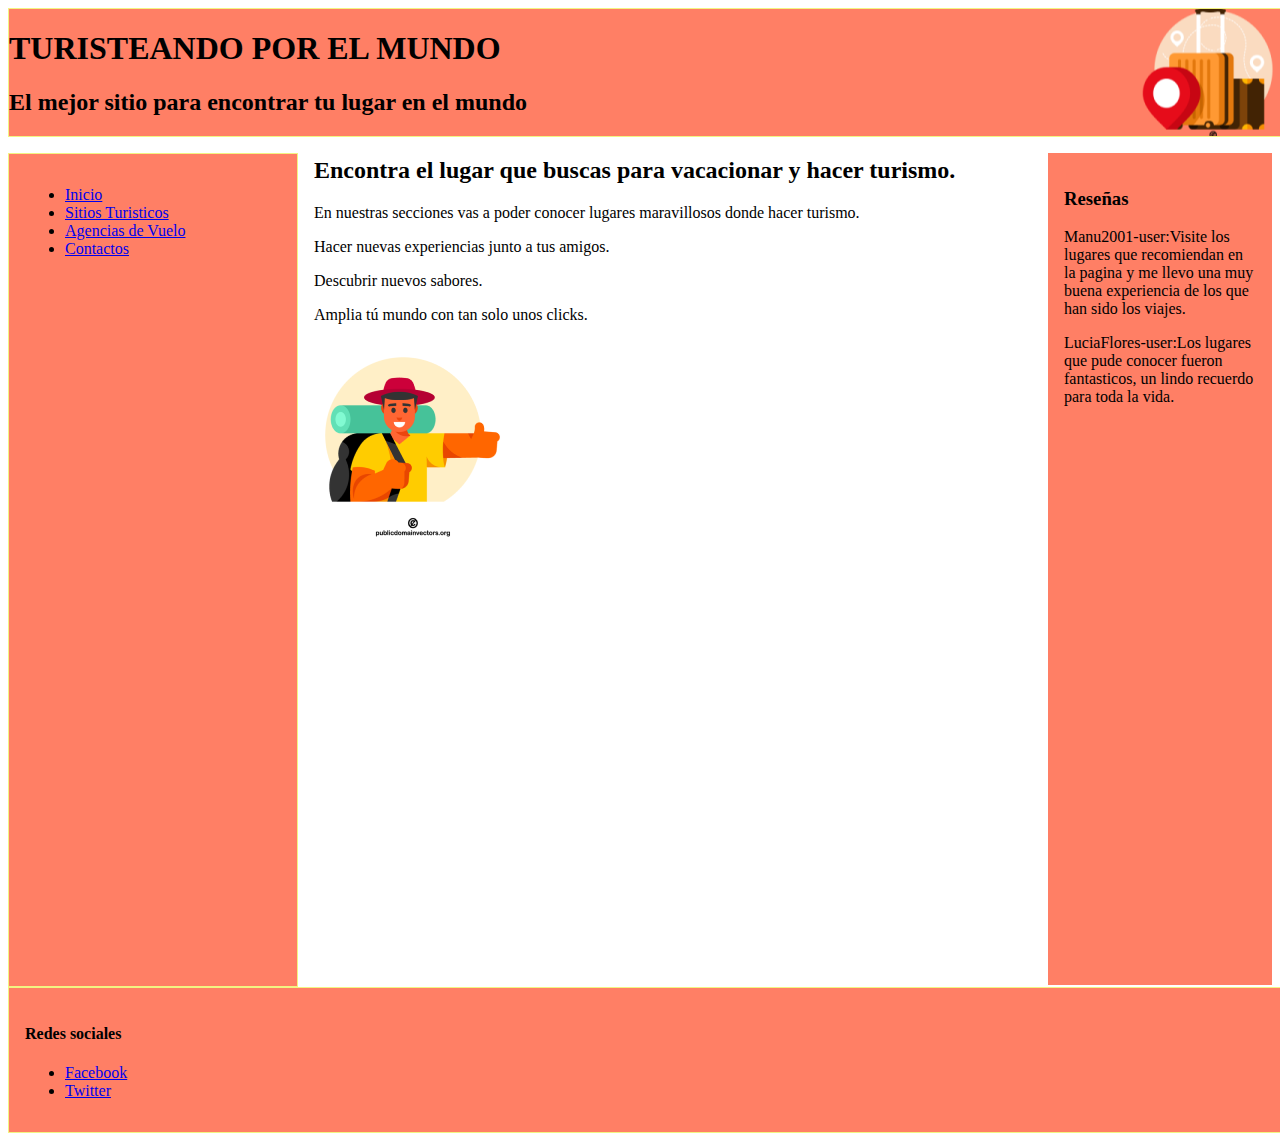
<file: tp practico usabilidad/Index.html>
<!DOCTYPE html>
<html lang="es">  
<head>    
    <title>TURISTEANDO POR EL MUNDO-INICIO</title>    
    <meta charset="UTF-8">
    <meta name="title" content="TURISTEANDO">
    <meta name="description" content="vacacionar, turismo, experiencias nuevas, viajes">    
    <link href="estilos.css" rel="stylesheet">    
</head>  
<body>    
    <header>
        <h1>TURISTEANDO POR EL MUNDO</h1>
        <h2>El mejor sitio para encontrar tu lugar en el mundo</h2>		
    </header>    
    <nav>
        <ul>
            <li><a href="index.html"> Inicio</a></li>
            <li><a href="Sitios%20de%20turismo.html">Sitios Turisticos</a></li>
            <li><a href="Agencias%20de%20vuelo.html">Agencias de Vuelo</a></li>
            <li><a href="Contactos.html">Contactos</a></li>
       </ul>
    </nav>
    <aside>
        <h3>Reseñas</h3>
        <p>Manu2001-user:Visite los lugares que recomiendan en la pagina y me llevo una muy buena experiencia de los que han sido los viajes.</p>
        <p>LuciaFlores-user:Los lugares que pude conocer fueron fantasticos, un lindo recuerdo para toda la vida.</p>
    </aside>
    <section>      
        <article>
            <h2>Encontra el lugar que buscas para vacacionar y hacer turismo.</h2>
            <p>En nuestras secciones vas a poder conocer lugares maravillosos donde hacer turismo.</p>  
            <p>Hacer nuevas experiencias junto a tus amigos.</p>
            <p>Descubrir nuevos sabores.</p> 
            <p>Amplia tú mundo con tan solo unos clicks.</p>
            <img src="man-tourism.png" alt="un hombre pidiendo un aventon">
        </article>      
    </section>
    <footer>
        <h4>Redes sociales</h4>
        <ul>
       <li> <a href="https://www.facebook.com/">Facebook</a></li>
       <li><a href="https://twitter.com/">Twitter</a></li>
    </ul>
    </footer>
</body>  
</html>
</file>
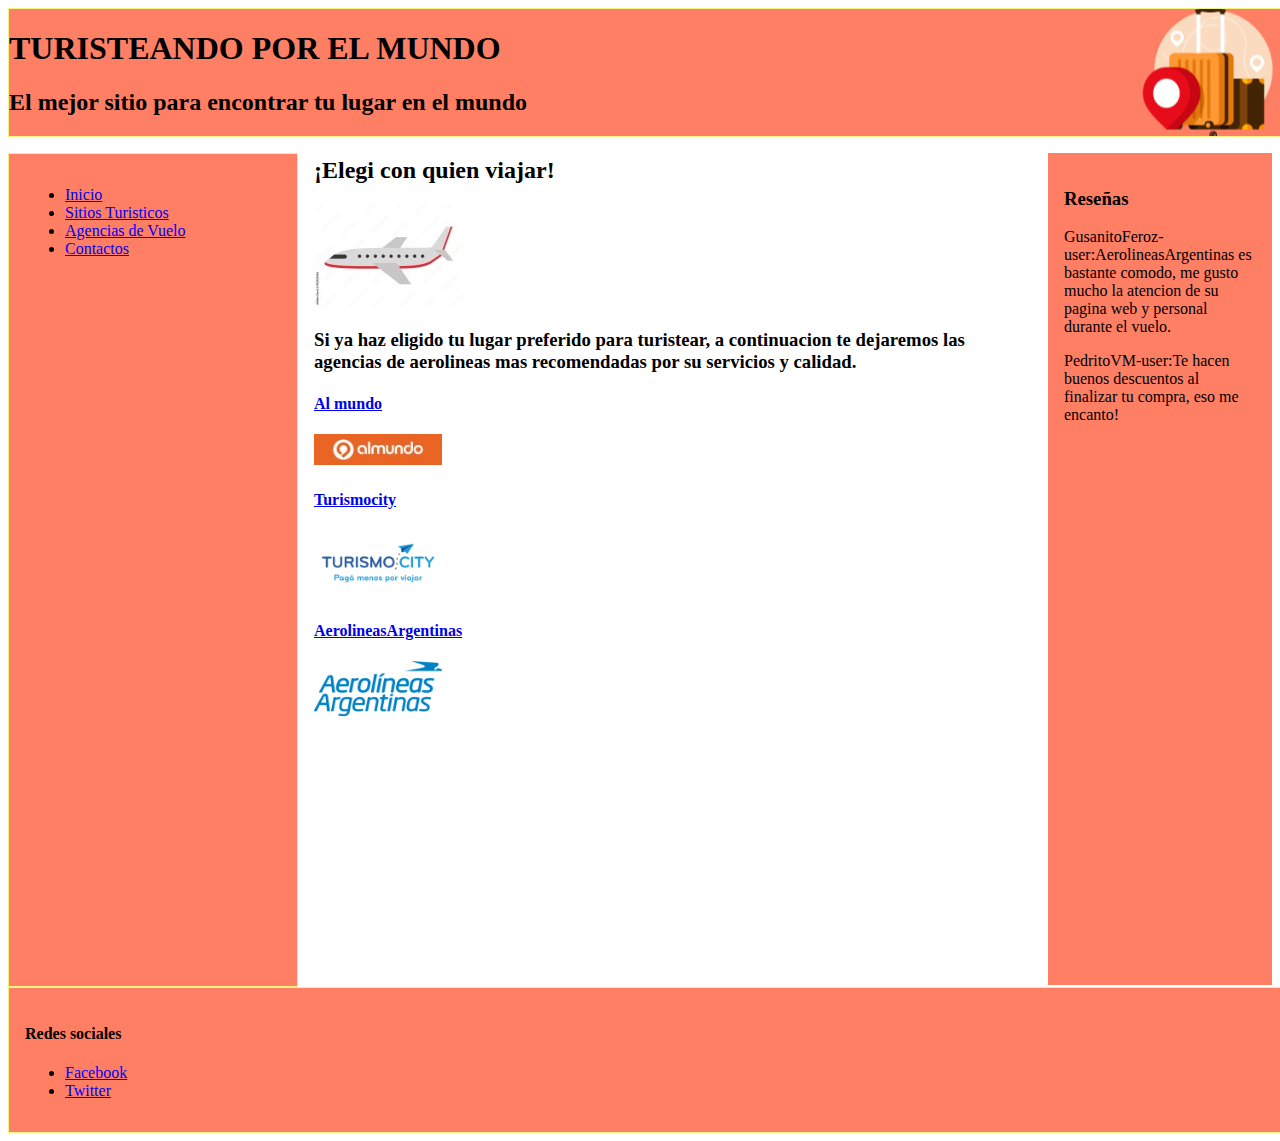
<file: tp practico usabilidad/Agencias de vuelo.html>
<!DOCTYPE html>
<html lang="es">
<head>
    <meta charset="UTF-8">
    <link href="estilos.css" rel="stylesheet">  
    <title>TURISTEANDO POR EL MUNDO-AGENCIAS DE VUELO</title>
</head>
<body>    
    <header>
        <h1>TURISTEANDO POR EL MUNDO</h1>
        <h2>El mejor sitio para encontrar tu lugar en el mundo</h2>		
    </header>    
    <nav>
        <ul>
            <li><a href="index.html"> Inicio</a></li>
            <li><a href="Sitios%20de%20turismo.html">Sitios Turisticos</a></li>
            <li><a href="Agencias%20de%20vuelo.html">Agencias de Vuelo</a></li>
            <li><a href="Contactos.html">Contactos</a></li>
       </ul>
    </nav>
    <aside>
        <h3>Reseñas</h3>
        <p>GusanitoFeroz-user:AerolineasArgentinas es bastante comodo, me gusto mucho la atencion de su pagina web y personal durante el vuelo.</p>
        <p>PedritoVM-user:Te hacen buenos descuentos al finalizar tu compra, eso me encanto!</p>
    </aside>
    <section>      
        <article>
            <h2>¡Elegi con quien viajar!</h2>
            <img src="airplane.jpg" alt="un avion">
            <h3>Si ya haz eligido tu lugar preferido para turistear, a continuacion te dejaremos las agencias de aerolineas mas recomendadas por su servicios y calidad.</h3>
            <h4><a href="https://almundo.com.ar/">Al mundo</a></h4>
            <img src="Logo-Almundo.jpg" alt="logo de aerolineas al mundo" width="10%">
            <h4><a href="https://www.turismocity.com.ar/">Turismocity</a></h4>
            <img src="turismocity-logo.png" alt="logo de aerolineas Turismocity" width="10%">
            <h4><a href="https://www.aerolineas.com.ar/">AerolineasArgentinas</a></h4>
            <img src="Aerolíneas_Argentinas_Logo.png" alt="logo de AerolineasArgentinas" width="10%">
        </article>      
    </section>
    <footer>
        <h4>Redes sociales</h4>
        <ul>
       <li> <a href="https://www.facebook.com/">Facebook</a></li>
       <li><a href="https://twitter.com/">Twitter</a></li>
    </ul>
    </footer>
</body>  
</html>
</file>
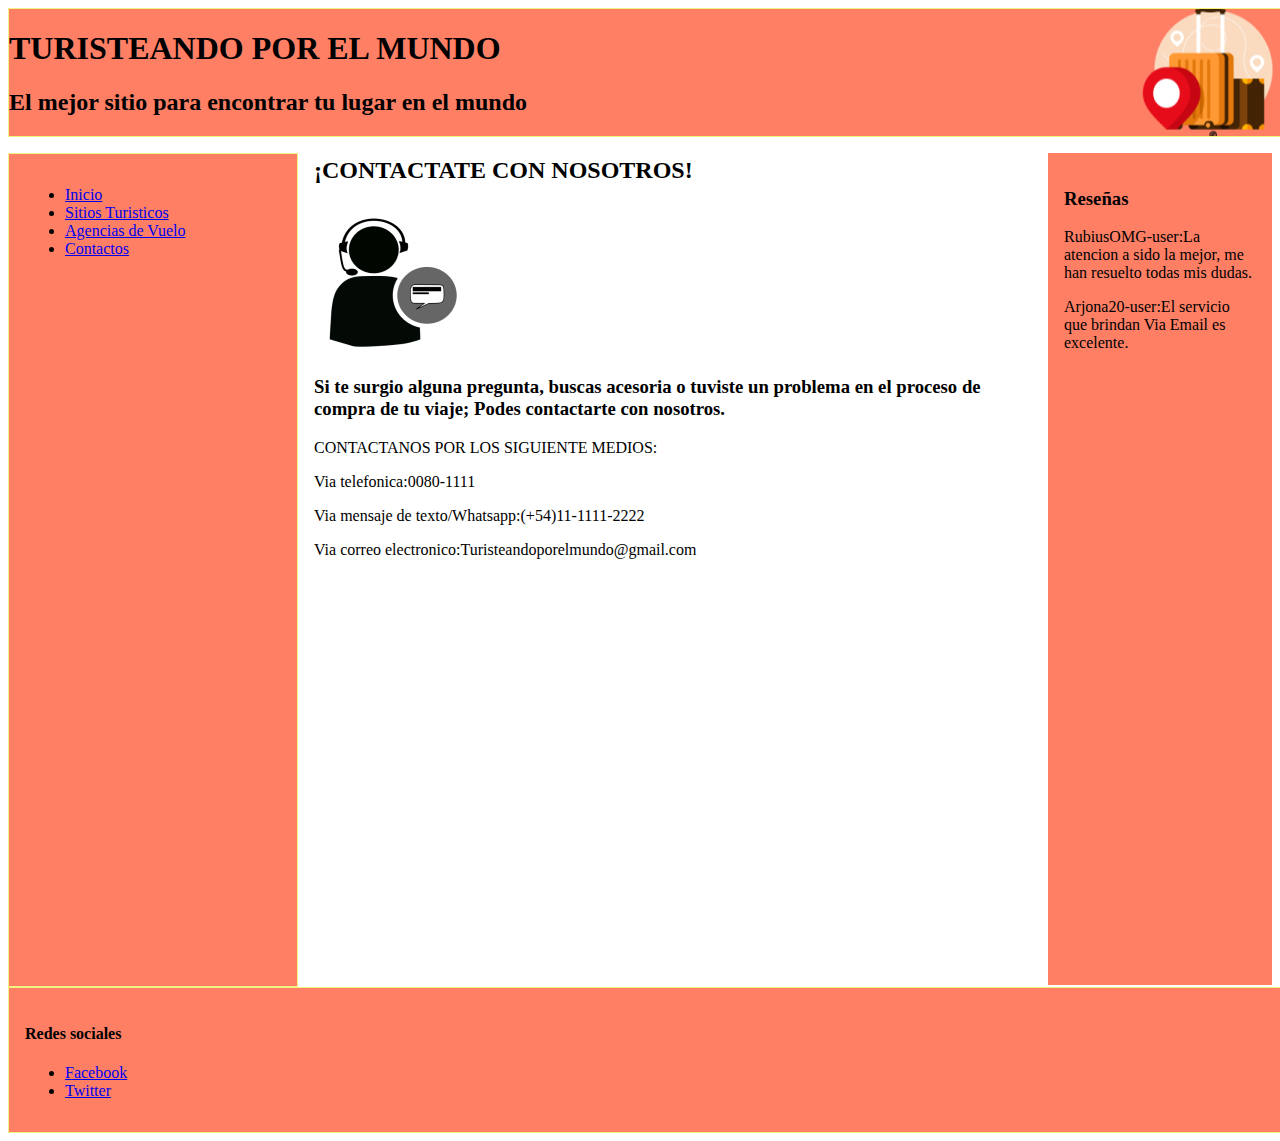
<file: tp practico usabilidad/Contactos.html>
<!DOCTYPE html>
<html lang="es">
<head>
    <meta charset="UTF-8">
    <link href="estilos.css" rel="stylesheet">  
    <title>TURISTEANDO POR EL MUNDO-CONTACTOS</title>
</head>
<body>    
    <header>
        <h1>TURISTEANDO POR EL MUNDO</h1>
        <h2>El mejor sitio para encontrar tu lugar en el mundo</h2>		
    </header>    
    <nav>
        <ul>
            <li><a href="index.html"> Inicio</a></li>
            <li><a href="Sitios%20de%20turismo.html">Sitios Turisticos</a></li>
            <li><a href="Agencias%20de%20vuelo.html">Agencias de Vuelo</a></li>
            <li><a href="Contactos.html">Contactos</a></li>
       </ul>
    </nav>
    <aside>
        <h3>Reseñas</h3>
        <p>RubiusOMG-user:La atencion a sido la mejor, me han resuelto todas mis dudas.</p>
        <p>Arjona20-user:El servicio que brindan Via Email es excelente.</p>
    </aside>
    <section>      
        <article>
            <h2>¡CONTACTATE CON NOSOTROS!</h2>
            <img src="contact-help.png">
            <h3>Si te surgio alguna pregunta, buscas acesoria o tuviste un problema en el proceso de compra de tu viaje; Podes contactarte con nosotros.</h3> 
            <p>CONTACTANOS POR LOS SIGUIENTE MEDIOS:</p>  
            <p>Via telefonica:0080-1111</p>
            <p>Via mensaje de texto/Whatsapp:(+54)11-1111-2222</p>
            <p>Via correo electronico:Turisteandoporelmundo@gmail.com</p>
</article>      
    </section>
    <footer>
        <h4>Redes sociales</h4>
        <ul>
       <li> <a href="https://www.facebook.com/">Facebook</a></li>
       <li><a href="https://twitter.com/">Twitter</a></li>
    </ul>
    </footer>
</body>  
</html>
</file>
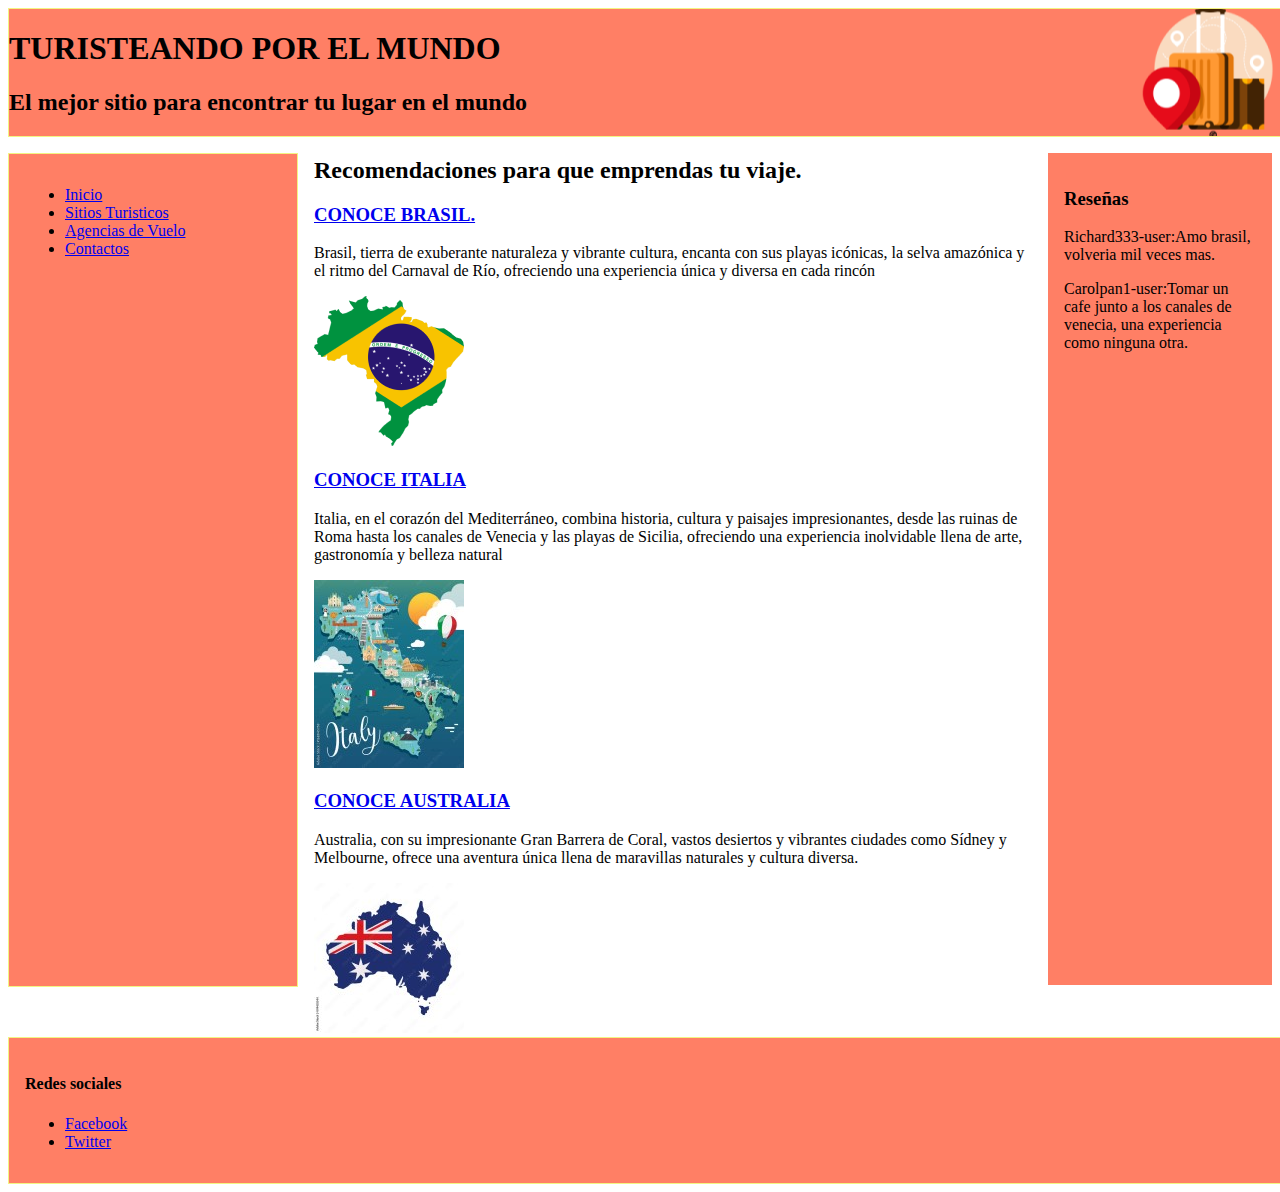
<file: tp practico usabilidad/Sitios de turismo.html>
<!DOCTYPE html>
<html lang="es">
<head>
    <meta charset="UTF-8">
    <link href="estilos.css" rel="stylesheet">  
    <title>TURISTEANDO POR EL MUNDO-SITIOS DE TURISMO</title>
</head>
<body>    
    <header>
        <h1>TURISTEANDO POR EL MUNDO</h1>
        <h2>El mejor sitio para encontrar tu lugar en el mundo</h2>		
    </header>    
    <nav>
        <ul>
            <li><a href="index.html"> Inicio</a></li>
            <li><a href="Sitios%20de%20turismo.html">Sitios Turisticos</a></li>
            <li><a href="Agencias%20de%20vuelo.html">Agencias de Vuelo</a></li>
            <li><a href="Contactos.html">Contactos</a></li>
       </ul>
    </nav>
    <aside>
        <h3>Reseñas</h3>
        <p>Richard333-user:Amo brasil, volveria mil veces mas.</p>
        <p>Carolpan1-user:Tomar un cafe junto a los canales de venecia, una experiencia como ninguna otra.</p>
    </aside>
    <section>      
        <article>
            <h2>Recomendaciones para que emprendas tu viaje.</h2>
            <h3><a href="https://visitbrasil.com/es/">CONOCE BRASIL.</a></h3>
            <p>Brasil, tierra de exuberante naturaleza y vibrante cultura, encanta con sus playas icónicas, la selva amazónica y el ritmo del Carnaval de Río, ofreciendo una experiencia única y diversa en cada rincón</p>
            <img src="Brazil-flag.png" alt="bandera brasilera">
            <h3><a href="https://www.italia.it/es">CONOCE ITALIA</a></h3>
            <p>Italia, en el corazón del Mediterráneo, combina historia, cultura y paisajes impresionantes, desde las ruinas de Roma hasta los canales de Venecia y las playas de Sicilia, ofreciendo una experiencia inolvidable llena de arte, gastronomía y belleza natural</p>
            <img src="italy-flag.jpg" alt="bandera de italia">
            <h3><a href="https://www.australia.com/en">CONOCE AUSTRALIA</a></h3>
            <p>Australia, con su impresionante Gran Barrera de Coral, vastos desiertos y vibrantes ciudades como Sídney y Melbourne, ofrece una aventura única llena de maravillas naturales y cultura diversa.</p>
            <img src="australia.jpg" alt="bandera de australia">
 </article>      
    </section>
    <footer>
        <h4>Redes sociales</h4>
        <ul>
       <li> <a href="https://www.facebook.com/">Facebook</a></li>
       <li><a href="https://twitter.com/">Twitter</a></li>
    </ul>
    </footer>
</body>  
</html>
</file>
<file: tp practico usabilidad/estilos.css>
body {
	width: 100%;
	background-color: #ffff;
}
header{ 
width: 100%;
background-color: #FF7F65;
border: 1px solid #F2F482;
background-image: url("travel-concept.png");
background-repeat: no-repeat;
background-position: right;
}
nav {
	width: 20%;
	background-color: #FF7F65; 
	border: 1px solid #F2F482;
	float:left;
	height: 50em;
	margin-right: 1em;
	margin-top: 1em;
	padding: 1em;
}
footer {
	clear:both;
	width: 100%;
	background-color: #FF7F65; 
	border: 1px solid #F2F482;
	padding: 1em;
}

aside{
	width: 15%;
	height: 50em;
	margin-top: 1em;
	margin-left: 1em;
	margin-right: 1em;
	padding: 1em;
background-color: #FF7F65;
color: black;
	float: right;
}
</file>
